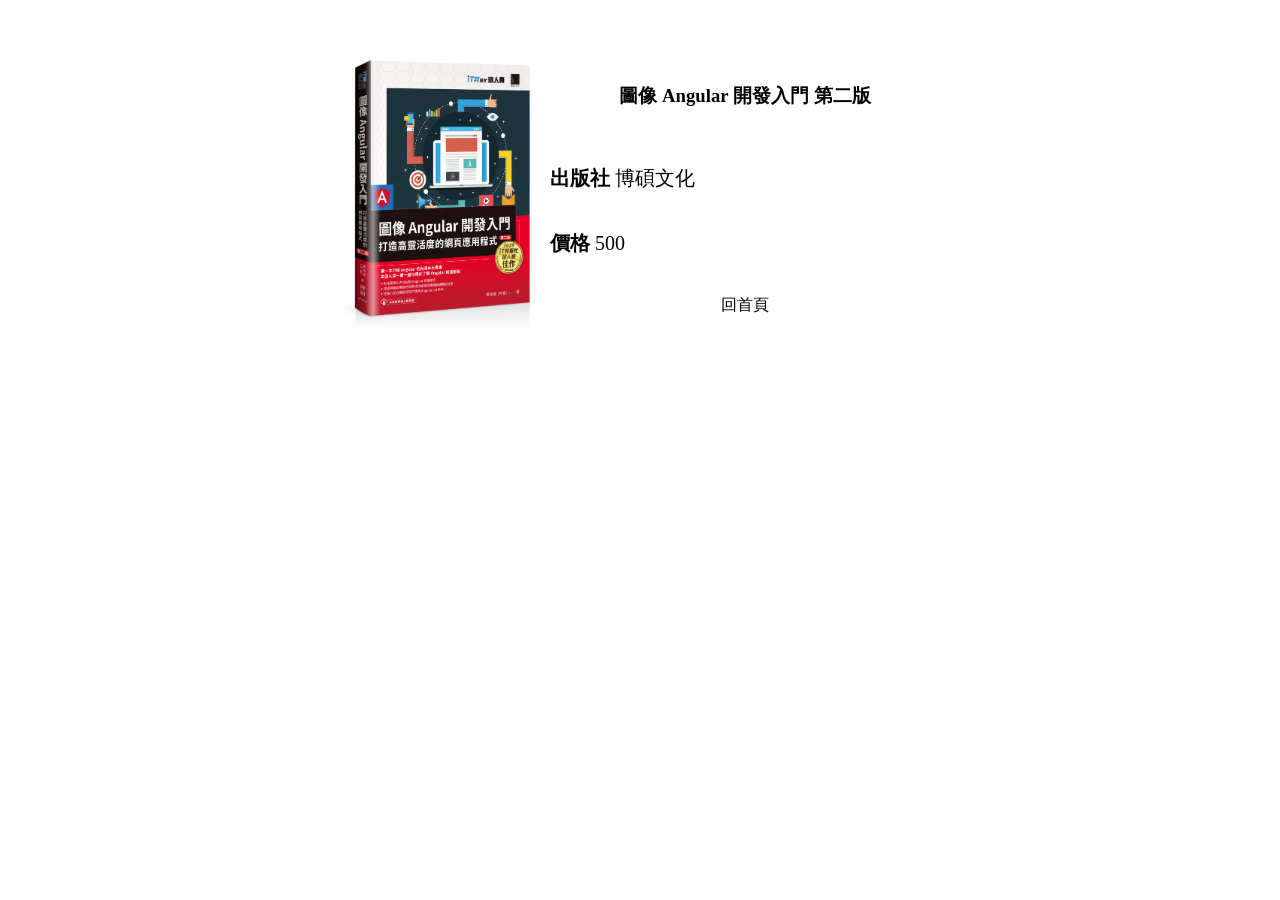
<file: src/angular.html>
<!doctype html>
<html lang="en">
  <head>
    <meta charset="UTF-8" />
    <meta name="viewport" content="width=device-width, initial-scale=1.0" />
    <title>圖像 Angular 開發入門 第二版</title>
    <link rel="stylesheet" href="angular.css" />
  </head>
  <body>
    <section class="container">
      <img src="./assets/images/angular.jpg" alt="" />
      <h3>圖像 Angular 開發入門 第二版</h3>
      <div class="column">
        <strong>出版社</strong>
        <span>博碩文化</span>
      </div>
      <div class="column">
        <strong>價格</strong>
        <span>500</span>
      </div>
      <div class="toolbar">
        <a href="./index.html">回首頁</a>
      </div>
    </section>
  </body>
</html>
</file>
<file: src/angular.css>
section.container {
  margin: 0px auto;
  margin-top: 50px;
  width: 600px;
  display: grid;
  grid-template-columns: 200px 1fr;
  gap: 10px;
}

img {
  width: 100%;
  grid-row: 1 / 5;
}

h3,
div.toolbar {
  text-align: center;
  align-self: center;
}

div.column {
  font-size: 20px;
  align-self: center;
}

a,
a:active,
a:hover,
a:focus {
  color: black;
  text-decoration: none;
}
</file>
